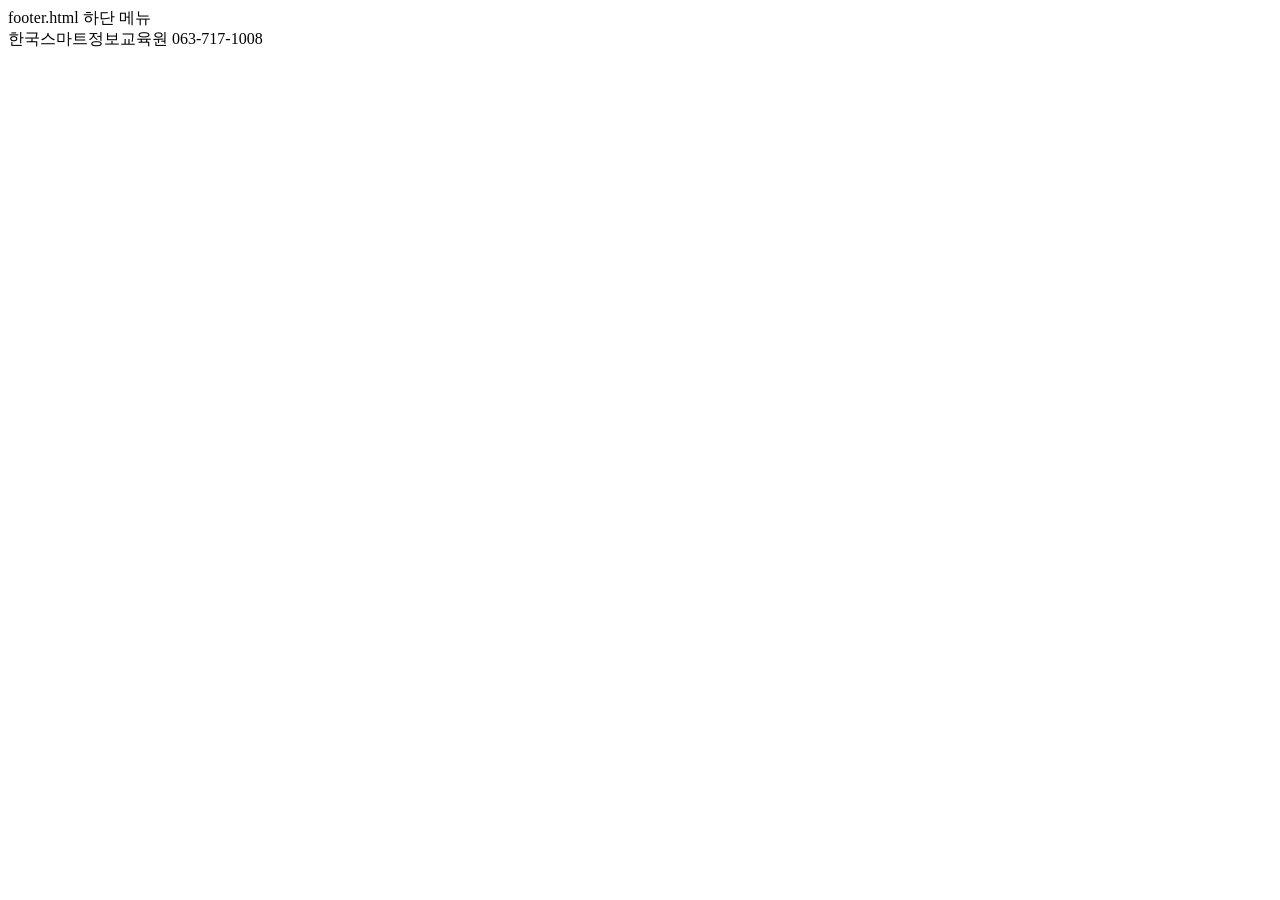
<file: ksmart_layout1/src/main/resources/templates/fragments/footer.html>
<!DOCTYPE html>
<html xmlns:th="http://www.thymeleaf.org">
	<!-- 하단메뉴 -->
	<div id="footer" th:fragment="footerFragment">
		  footer.html 하단 메뉴	<br>
		   한국스마트정보교육원 063-717-1008
    </div>
	
</html>
</file>
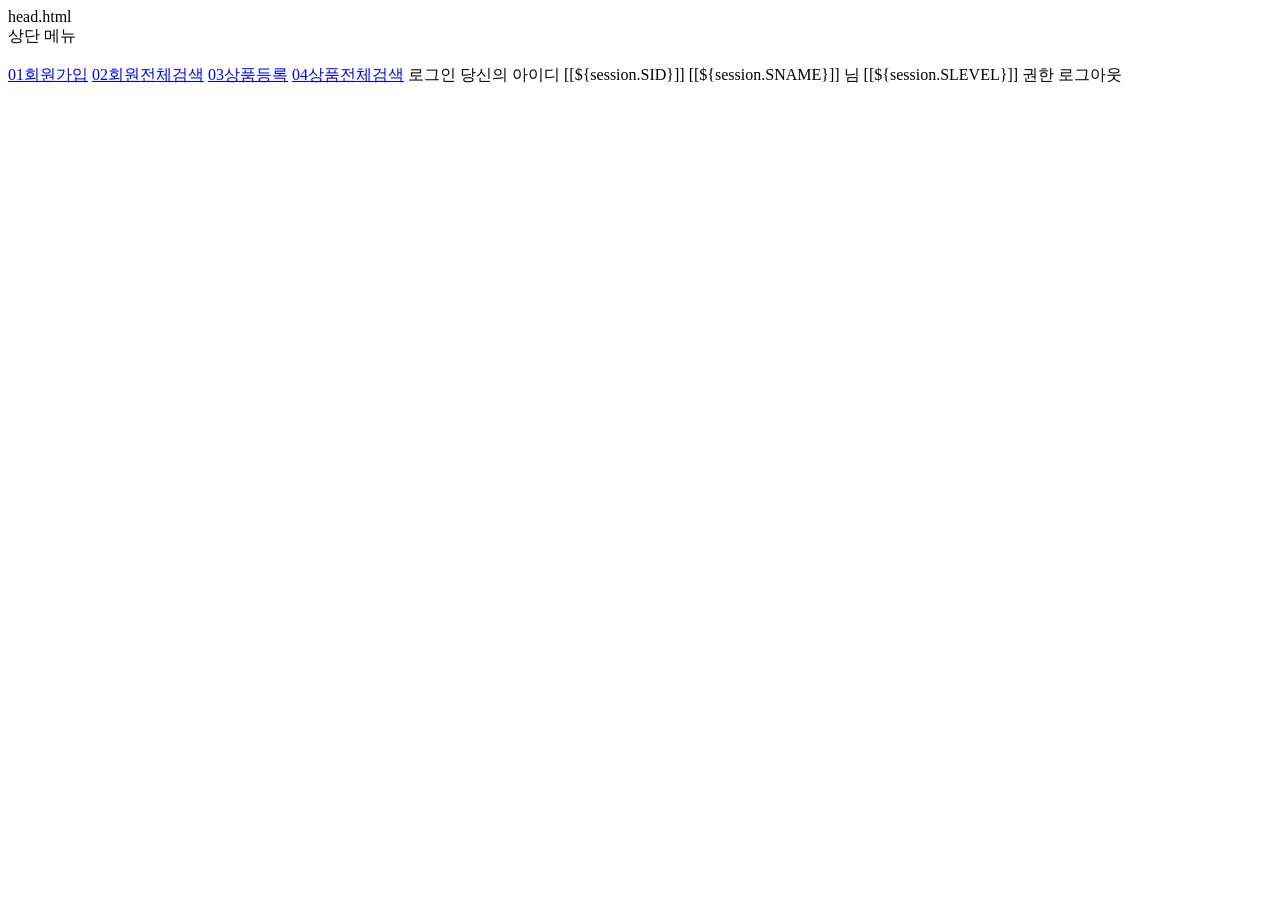
<file: ksmart_layout1/src/main/resources/templates/fragments/header.html>
<!DOCTYPE html>
<html xmlns:th="http://www.thymeleaf.org">

	<!-- Begin Header -->
	<div id="header" th:fragment="headerFragment">
	 	head.html <br>
		상단 메뉴	<br><br>
		<a href="/addMember" th:if="${session.SID eq null || session.SLEVEL eq '관리자'}">01회원가입</a>
		<a href="/memberList">02회원전체검색</a>
		<a href="/addGoods" th:if="${session.SID ne null and session.SLEVEL ne '구매자'}">03상품등록</a>
		<a href="/goodsList">04상품전체검색</a>
		<!-- session SID가 null인 경우 로그인 링크, null이 아닌 경우 로그아웃 링크 -->
		<a th:href="@{/login}" th:if="${session.SID eq null}" style="text-align: right;">로그인</a>
		<th:block th:unless="${session.SID eq null}">
			<label>당신의 아이디 [[${session.SID}]] [[${session.SNAME}]] 님 [[${session.SLEVEL}]] 권한</label>
			<a th:href="@{/logout}" style="text-align: right;">로그아웃</a> 		
		</th:block>
	</div>
	<!-- End Header -->

</html>
</file>
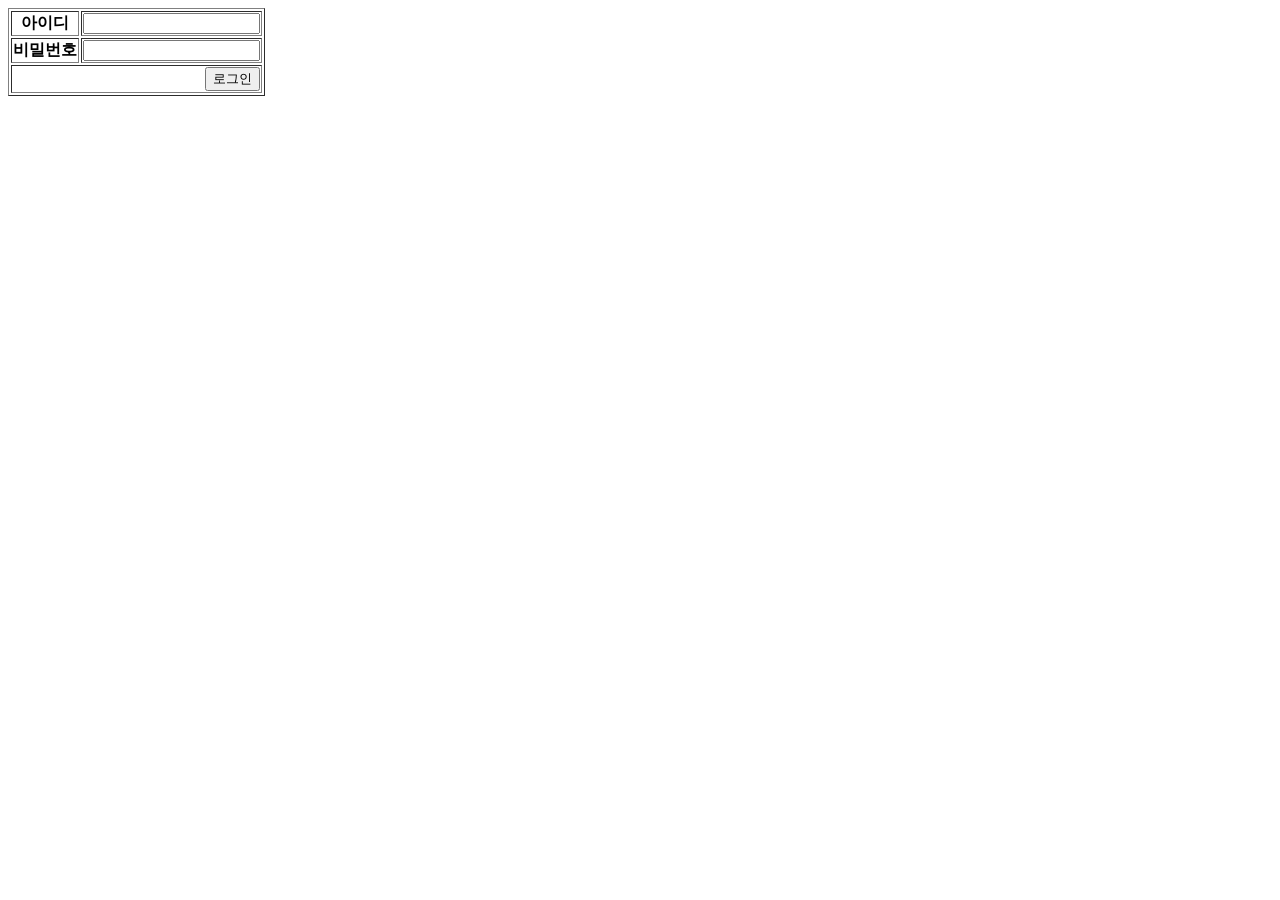
<file: ksmart_layout1/src/main/resources/templates/login/login.html>
<!-- login.html -->

<!DOCTYPE html>
<html xmlns:th="http://www.thymeleaf.org" 
	  xmlns:layout="http://www.ultraq.net.nz/thymeleaf/layout" 
	  layout:decorate="~{layout/default}">

<th:block layout:fragment="customTitle">
	<title> 로그인 </title>
</th:block>
<th:block layout:fragment="customContents">
	<form action="/login" method="post"> 
	<table border = "1">
		<tr>
			<th>아이디</th>
			<td><input type="text" name="memberId"></td>
		</tr>
		<tr>
			<th>비밀번호</th>
			<td><input type="password" name="memberPw"></td>
		</tr>
		<tr style="text-align:right">
			<th colspan="2"><button type="submit"> 로그인 </button></th>
		</tr>
	</table>
	<label th:text="${result}"></label>
	</form>		
</th:block>
</html>
</file>
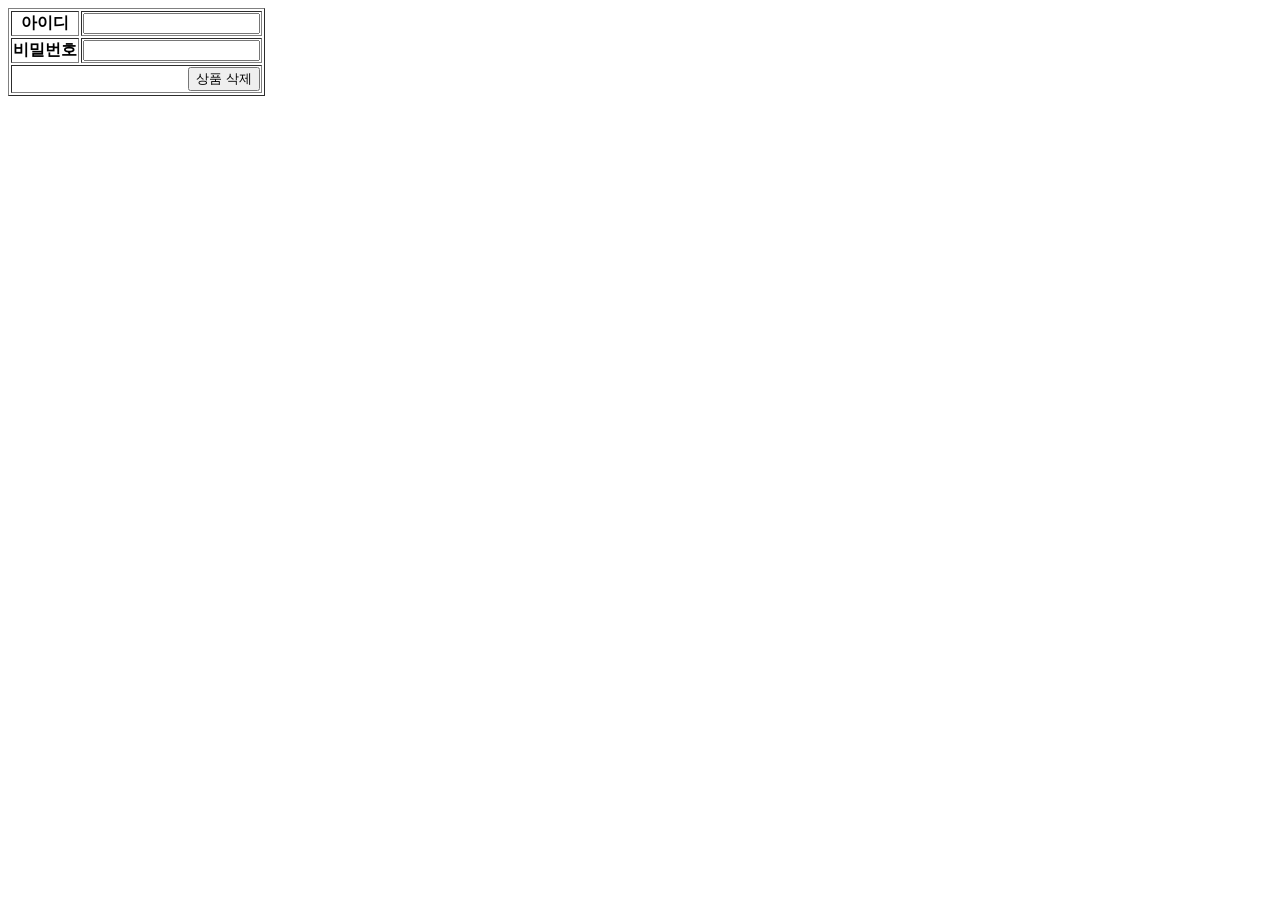
<file: ksmart_layout1/src/main/resources/templates/goods/gdelete/delGoods.html>
<!DOCTYPE html>
<html xmlns:th="http://www.thymeleaf.org" xmlns:layout="http://www.ultraq.net.nz/thymeleaf/layout" layout:decorate="~{layout/default}">

<th:block layout:fragment="customTitle">
	<title> 회원 탈퇴 </title>
</th:block>
<th:block layout:fragment="customContents">
	<form action="/removeGoods" method="post"> 
	<input type="hidden" name="goodsCode" th:value="${goodsCode}">
	<table border = "1">
		<tr>
			<th>아이디</th>
			<td><input type="text" name="memberId" th:value="${memberId}" readonly></td>
		</tr>
		<tr>
			<th>비밀번호</th>
			<td><input type="password" name="memberPw"></td>
		</tr>
		<tr style="text-align:right">
			<th colspan="2"><button type="submit">상품 삭제</button></th>
		</tr>
	</table>
	<label th:text="${alert}"></label>
	</form>		
</th:block>
</html>
</file>
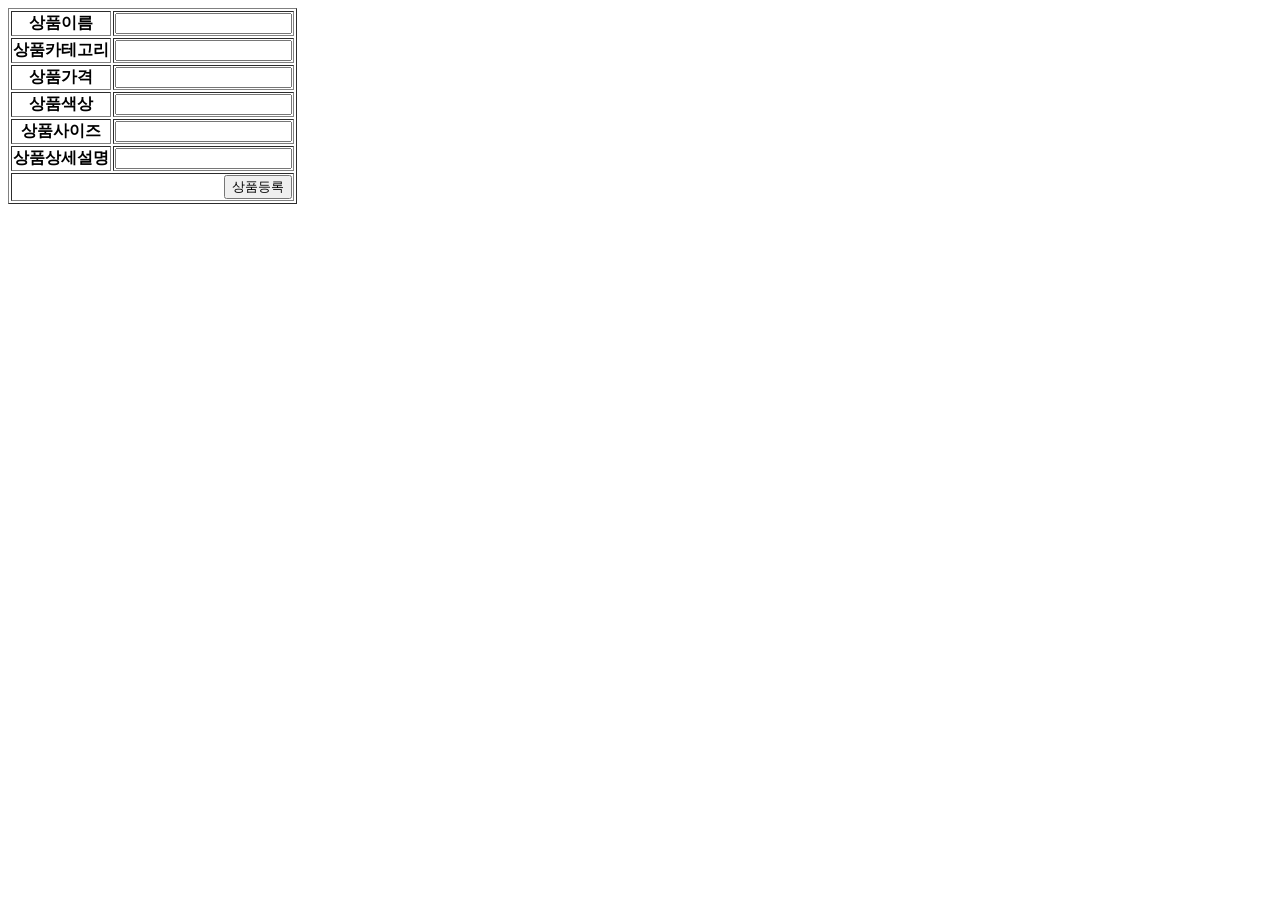
<file: ksmart_layout1/src/main/resources/templates/goods/ginsert/addGoods.html>
<!DOCTYPE html>
<html xmlns:th="http://www.thymeleaf.org" xmlns:layout="http://www.ultraq.net.nz/thymeleaf/layout" layout:decorate="~{layout/default}">

<th:block layout:fragment="customTitle">
	<title> 상품 등록 </title>
</th:block>
<th:block layout:fragment="customContents">
	<form action="/addGoods" method="post"> 
	<table border = "1">
		<tr>
			<th>상품이름</th>
			<td><input type="text" name="goodsName"></td>
		</tr>
		<tr>
			<th>상품카테고리</th>
			<td><input type="text" name="goodsCate"></td>
		</tr>
		<tr>
			<th>상품가격</th>
			<td><input type="text" name="goodsPrice"></td>
		</tr>
		<tr>
			<th>상품색상</th>
			<td><input type="text" name="goodsColor"></td>
		</tr>
		<tr>
			<th>상품사이즈</th>
			<td><input type="text" name="goodsSize"></td>
		</tr>
		<tr>
			<th>상품상세설명</th>
			<td><input type="text" name="goodsDesc"></td>
		</tr>
		<tr style="text-align:right">
			<th colspan="2"><button type="submit">상품등록</button></th>
		</tr>
	</table>
	<label th:text="${result}"></label>
	</form>		
</th:block>
</html>
</file>
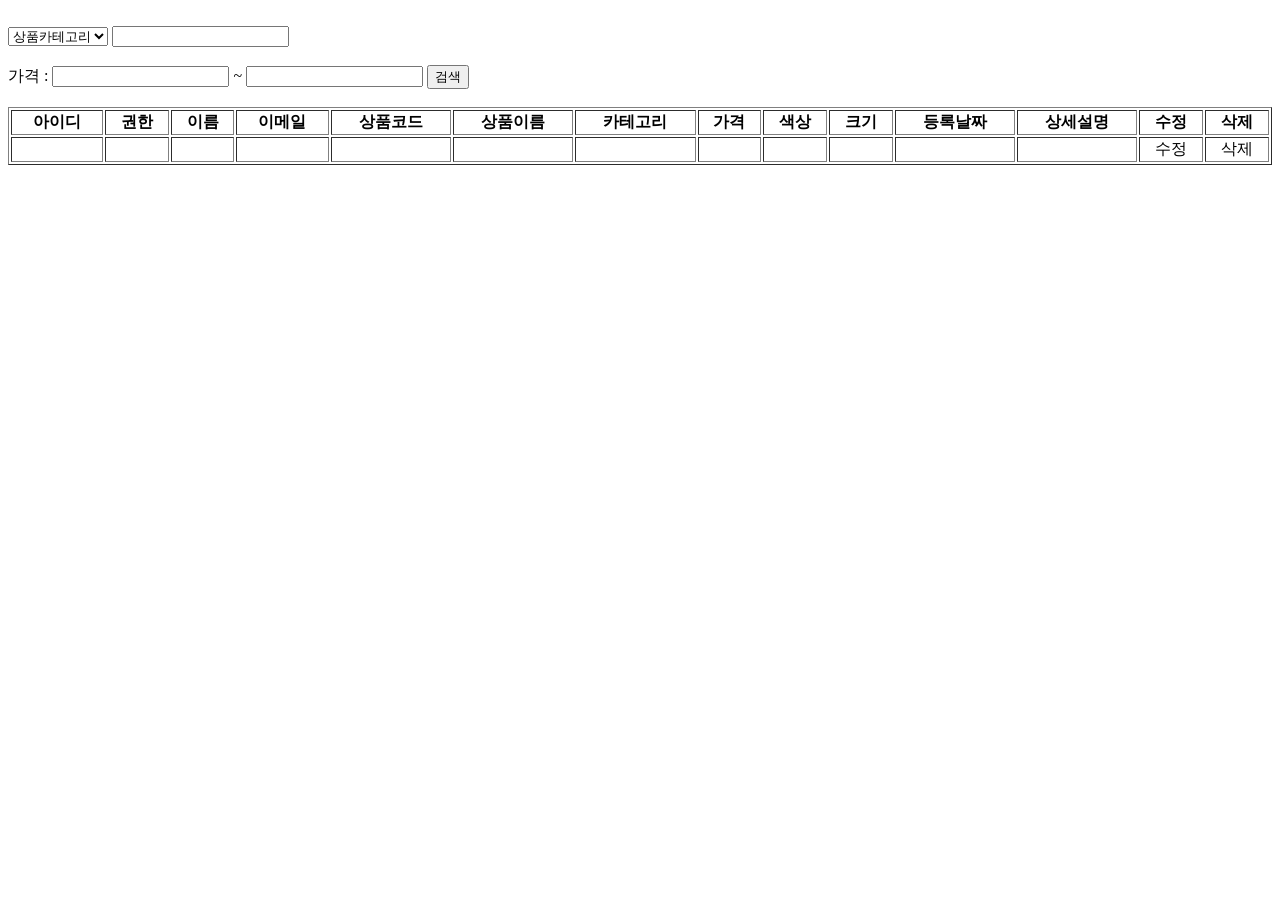
<file: ksmart_layout1/src/main/resources/templates/goods/glist/goodsList.html>
<!DOCTYPE html>
<html xmlns:th="http://www.thymeleaf.org" xmlns:layout="http://www.ultraq.net.nz/thymeleaf/layout" layout:decorate="~{layout/default}">

<th:block layout:fragment="customTitle">
	<title> 상품 목록 </title>
</th:block>
<th:block layout:fragment="customContents">
	<br/>
	<form action="/goodsList" method="post">
		<select name ="sk">
			<option value = "g_cate">상품카테고리</option>
			<option value = "g_name">상품이름</option>
			<option value = "g.m_id">판매자ID</option>
		</select>
		<input type="text" name="sv">
		<br/>
		<br/>
		가격 : <input type="text" name = "firstPrice"> ~ <input type="text" name = "lastPrice">
		<button type="submit"> 검색 </button>
	</form>
	<br/>
	<table border = "1" style="width:100%">
		<tr style="text-align:center">
			<th>아이디</th>
			<th>권한</th>
			<th>이름</th>
			<th>이메일</th>
			<th>상품코드</th>
			<th>상품이름</th>
			<th>카테고리</th>
			<th>가격</th>
			<th>색상</th>
			<th>크기</th>
			<th>등록날짜</th>
			<th>상세설명</th>
			<th>수정</th>
			<th>삭제</th>
		</tr>
		<tr style="text-align:center" th:each="list : ${goodsList}">
			<td th:text="${list.memberId}"></td>
			<td th:text="${list.memberLevel}"></td>
			<td th:text="${list.memberName}"></td>
			<td th:text="${list.memberEmail}"></td>
			<td th:text="${list.goodsCode}"></td>
			<td th:text="${list.goodsName}"></td>
			<td th:text="${list.goodsCate}"></td>
			<td th:text="${list.goodsPrice}"></td>
			<td th:text="${list.goodsColor}"></td>
			<td th:text="${list.goodsSize}"></td>
			<td th:text="${list.goodsDate}"></td>
			<td th:text="${list.goodsDesc}"></td>
			<td><a th:href="@{/modifyGoods(goodsCode=${list.goodsCode})}">수정</a></td>
			<td><a th:href="@{/removeGoods(goodsCode=${list.goodsCode})}">삭제</a></td>
		</tr>
	</table>		
</th:block>
</html>
</file>
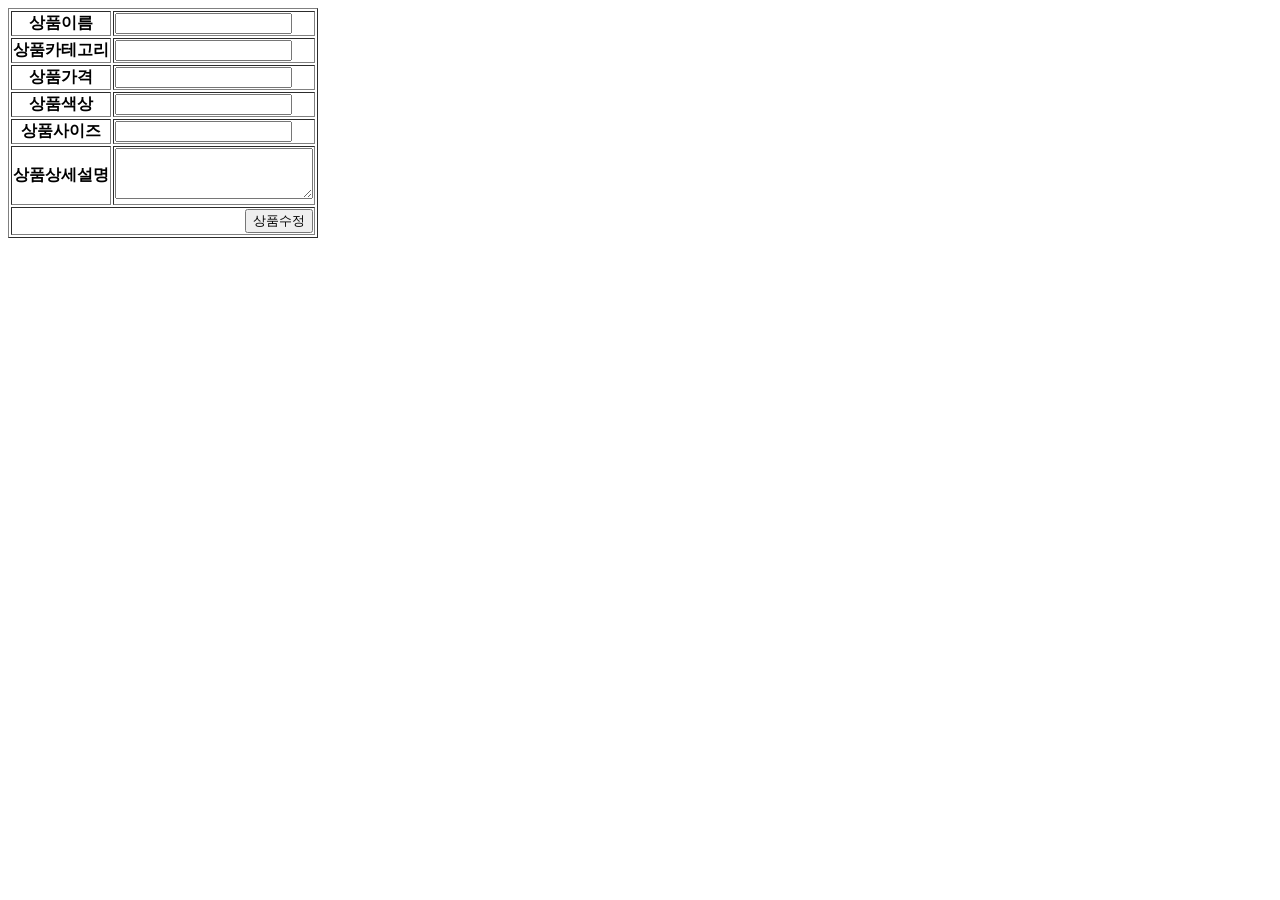
<file: ksmart_layout1/src/main/resources/templates/goods/gupdate/modifyGoods.html>
<!DOCTYPE html>
<html xmlns:th="http://www.thymeleaf.org" xmlns:layout="http://www.ultraq.net.nz/thymeleaf/layout" layout:decorate="~{layout/default}">

<th:block layout:fragment="customTitle">
	<title> 상품 수정 </title>
</th:block>
<th:block layout:fragment="customContents">
	<form action="/modifyGoods" method="post" th:each="list : ${goodsList}"> 
	<input type="hidden" name="goodsCode" th:value="${list.goodsCode}">
	<input type="hidden" name="memberId" th:value="${list.memberId}">
	<table border = "1" >
		<tr>
			<th>상품이름</th>
			<td><input type="text" name="goodsName" th:value="${list.goodsName}"></td>
		</tr>
		<tr>
			<th>상품카테고리</th>
			<td><input type="text" name="goodsCate" th:value="${list.goodsCate}"></td>
		</tr>
		<tr>
			<th>상품가격</th>
			<td><input type="text" name="goodsPrice" th:value="${list.goodsPrice}"></td>
		</tr>
		<tr>
			<th>상품색상</th>
			<td><input type="text" name="goodsColor" th:value="${list.goodsColor}"></td>
		</tr>
		<tr>
			<th>상품사이즈</th>
			<td><input type="text" name="goodsSize" th:value="${list.goodsSize}"></td>
		</tr>
		<tr>
			<th>상품상세설명</th>
			<td><textarea rows="3" cols="22" name="goodsDesc" th:text="${list.goodsDesc}"></textarea></td>
		</tr>
		<tr style="text-align:right">
			<th colspan="2"><button type="submit">상품수정</button></th>
		</tr>
	</table>
	<label th:text="${result}"></label>
	</form>		
</th:block>
</html>
</file>
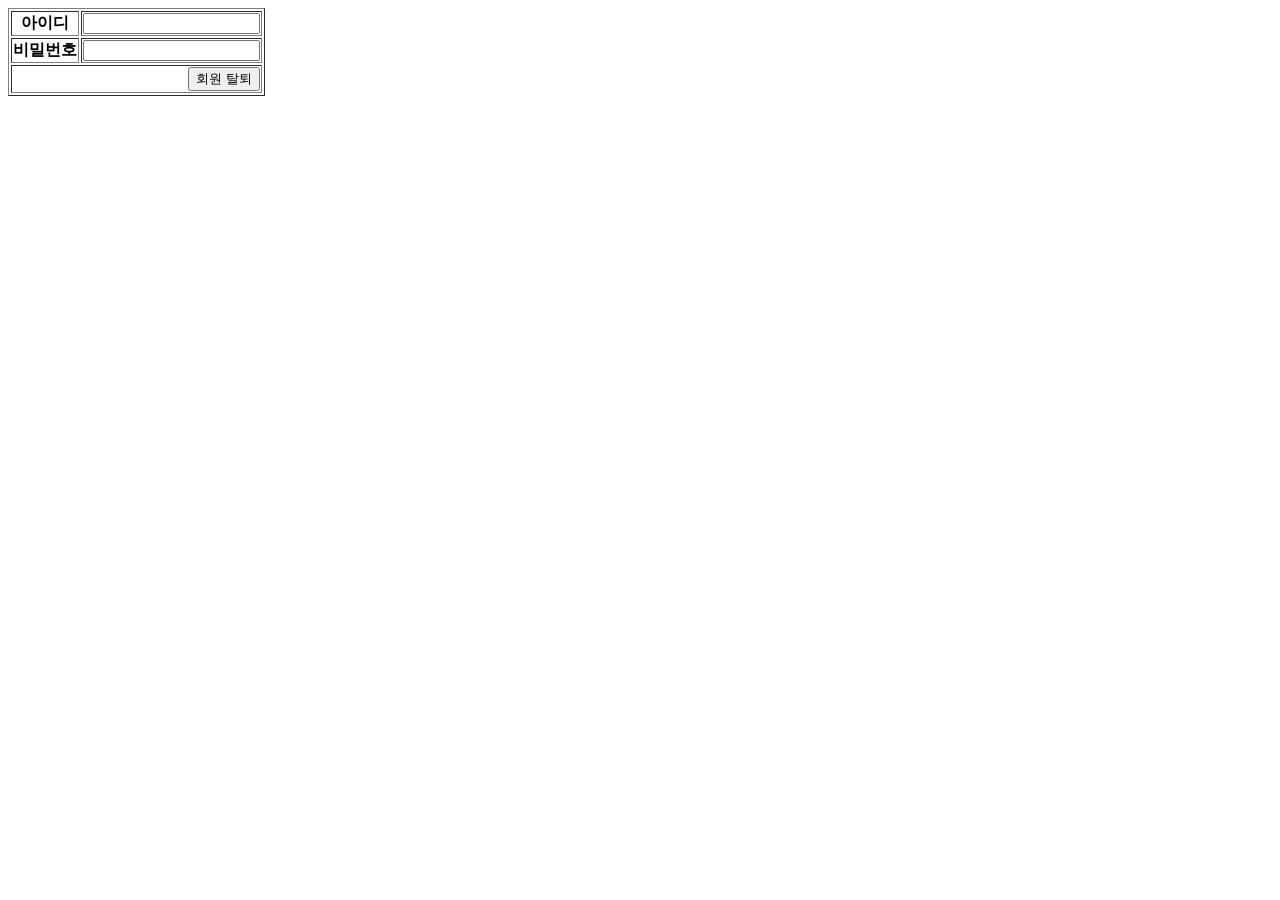
<file: ksmart_layout1/src/main/resources/templates/member/mdelete/delMember.html>
<!DOCTYPE html>
<html xmlns:th="http://www.thymeleaf.org" xmlns:layout="http://www.ultraq.net.nz/thymeleaf/layout" layout:decorate="~{layout/default}">

<th:block layout:fragment="customTitle">
	<title> 회원 탈퇴 </title>
</th:block>
<th:block layout:fragment="customContents">
	<form action="/removeMember" method="post"> 
	<table border = "1">
		<tr th:each="member : ${member}">
			<th>아이디</th>
			<td><input type="text" name="memberId" th:value="${member.memberId}" readonly></td>
		</tr>
		<tr>
			<th>비밀번호</th>
			<td><input type="text" name="memberPw"></td>
		</tr>
		<tr style="text-align:right">
			<th colspan="2"><button type="submit">회원 탈퇴</button></th>
		</tr>
	</table>
	<label th:text="${result}"></label>
	</form>		
</th:block>
</html>
</file>
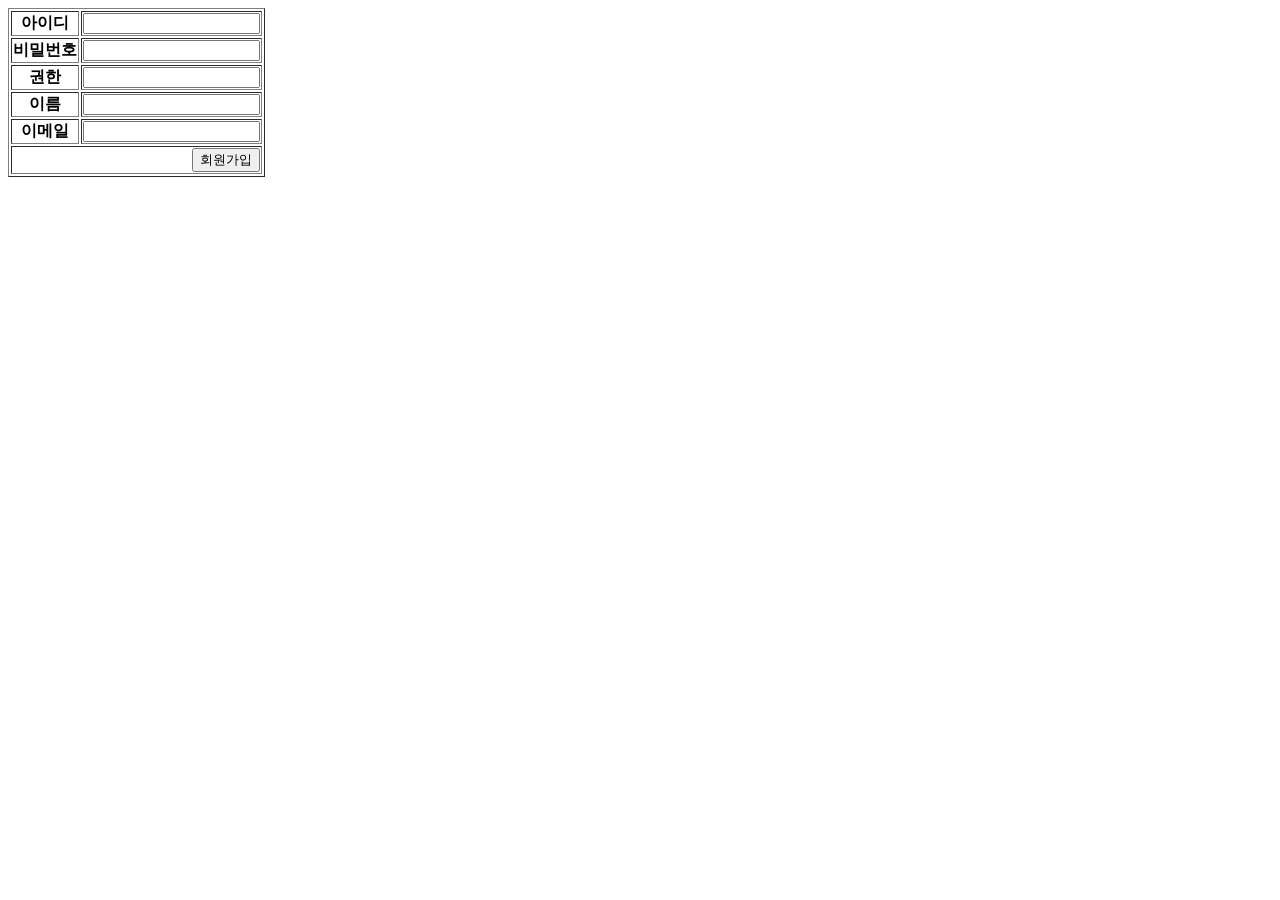
<file: ksmart_layout1/src/main/resources/templates/member/minsert/addMember.html>
<!DOCTYPE html>
<html xmlns:th="http://www.thymeleaf.org" xmlns:layout="http://www.ultraq.net.nz/thymeleaf/layout" layout:decorate="~{layout/default}">

<th:block layout:fragment="customTitle">
	<title> 회원 목록 </title>
</th:block>
<th:block layout:fragment="customContents">
	<form action="/addMember" method="post"> 
	<table border = "1">
		<tr>
			<th>아이디</th>
			<td><input type="text" name="memberId"></td>
		</tr>
		<tr>
			<th>비밀번호</th>
			<td><input type="text" name="memberPw"></td>
		</tr>
		<tr>
			<th>권한</th>
			<td><input type="text" name="memberLevel"></td>
		</tr>
		<tr>
			<th>이름</th>
			<td><input type="text" name="memberName"></td>
		</tr>
		<tr>
			<th>이메일</th>
			<td><input type="text" name="memberEmail"></td>
		</tr>
		<tr style="text-align:right">
			<th colspan="2"><button type="submit">회원가입</button></th>
		</tr>
	</table>
	<label th:text="${result}"></label>
	</form>		
</th:block>
</html>
</file>
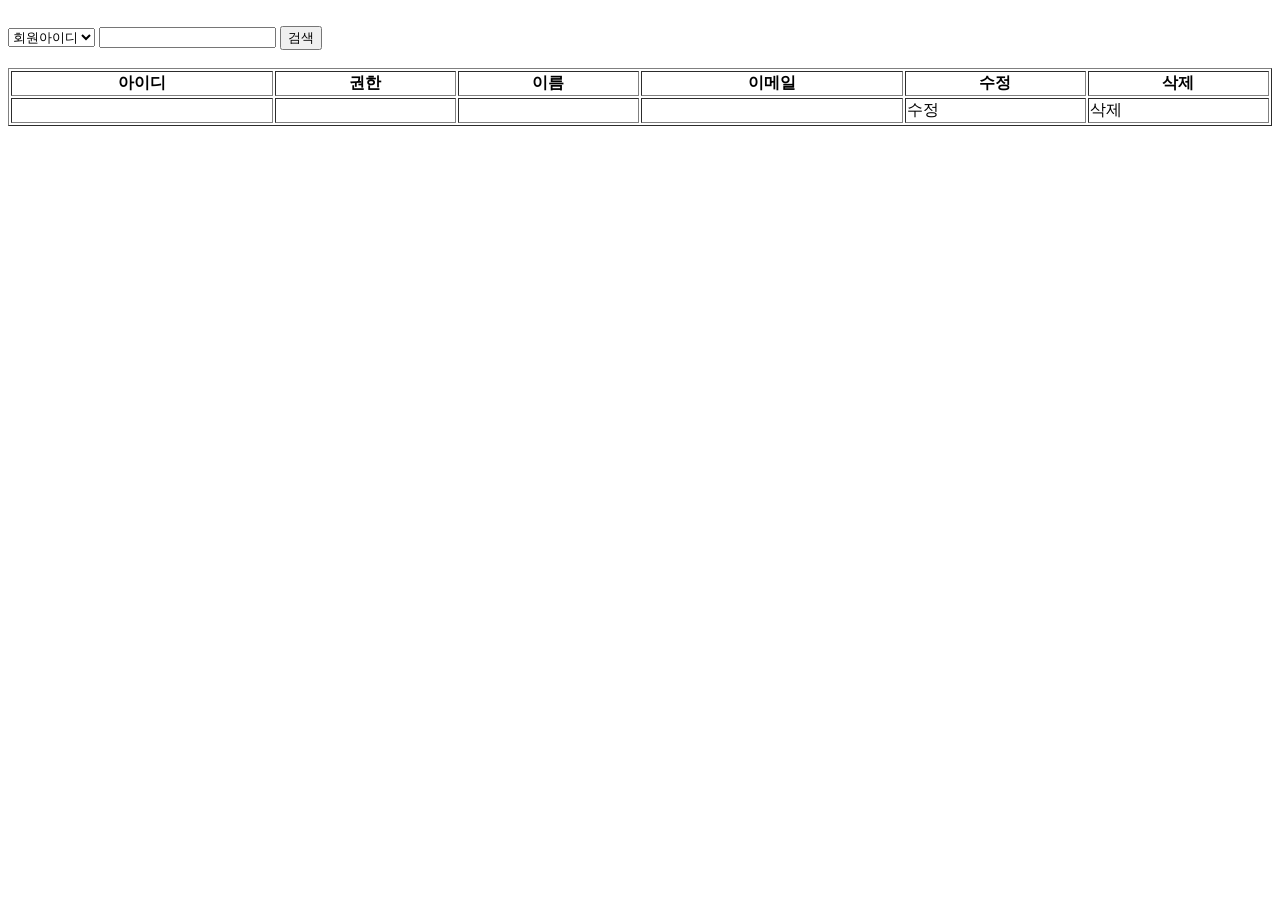
<file: ksmart_layout1/src/main/resources/templates/member/mlist/memberList.html>
<!DOCTYPE html>
<html xmlns:th="http://www.thymeleaf.org" xmlns:layout="http://www.ultraq.net.nz/thymeleaf/layout" layout:decorate="~{layout/default}">

<th:block layout:fragment="customTitle">
	<title> 회원 목록 </title>
</th:block>
<th:block layout:fragment="customContents">
	<br/>
	<form action="/memberList" method="post">
		<select name ="sk">
			<option value = "m_id">회원아이디</option>
			<option value = "m_name">회원이름</option>
		</select>
		<input type="text" name="sv">
		<button type="submit"> 검색 </button>
	</form>
	<br/>
	<table border = "1" style="width:100%">
		<tr>
			<th>아이디</th>
			<th>권한</th>
			<th>이름</th>
			<th>이메일</th>
			<th>수정</th>
			<th>삭제</th>
		</tr>
		<tr th:each="list : ${memberList}">
			<td th:text="${list.memberId}"></td>
			<td th:text="${list.memberLevel}"></td>
			<td th:text="${list.memberName}"></td>
			<td th:text="${list.memberEmail}"></td>
			<td><a th:href="@{/modifyMember(memberId=${list.memberId})}">수정</a></td>
			<td><a th:href="@{/removeMember(memberId=${list.memberId})}">삭제</a></td>
		</tr>
	</table>		
</th:block>
</html>
</file>
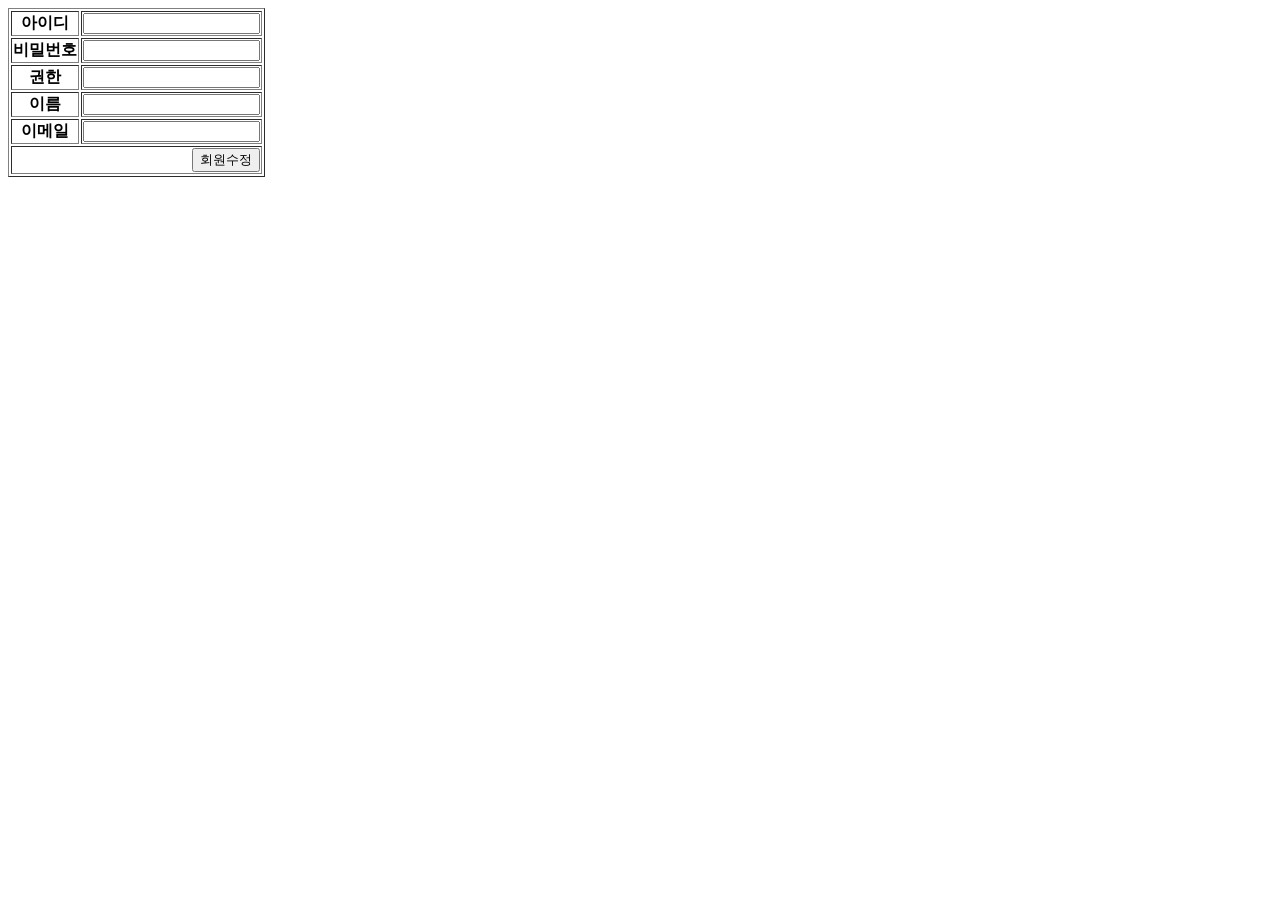
<file: ksmart_layout1/src/main/resources/templates/member/mupdate/modifyMember.html>
<!DOCTYPE html>
<html xmlns:th="http://www.thymeleaf.org" xmlns:layout="http://www.ultraq.net.nz/thymeleaf/layout" layout:decorate="~{layout/default}">

<th:block layout:fragment="customTitle">
	<title> 회원 수정 </title>
</th:block>
<th:block layout:fragment="customContents">
	<form action="/modifyMember" method="post"> 
	<table border = "1">
		<tr>
			<th>아이디</th>
			<td><input type="text" name="memberId" th:value="${member.memberId}" readonly></td>
		</tr>
		<tr>
			<th>비밀번호</th>
			<td><input type="text" name="memberPw" th:value="${member.memberPw}"></td>
		</tr>
		<tr>
			<th>권한</th>
			<td><input type="text" name="memberLevel" th:value="${member.memberLevel}"></td>
		</tr>
		<tr>
			<th>이름</th>
			<td><input type="text" name="memberName" th:value="${member.memberName}"></td>
		</tr>
		<tr>
			<th>이메일</th>
			<td><input type="text" name="memberEmail" th:value="${member.memberEmail}"></td>
		</tr>
		<tr style="text-align:right">
			<th colspan="2"><button type="submit">회원수정</button></th>
		</tr>
	</table>
	</form>		
</th:block>
</html>
</file>
